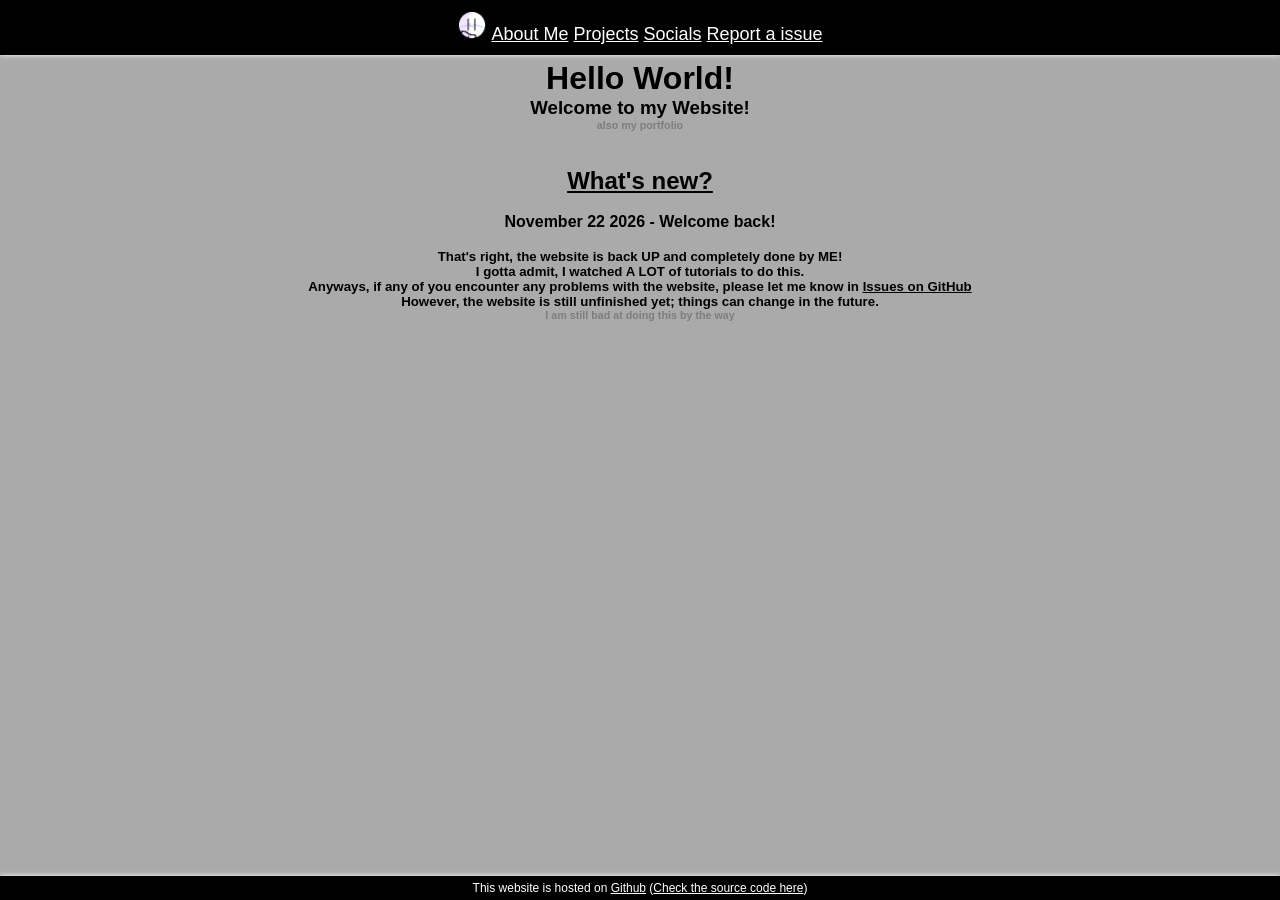
<file: index.html>
<!DOCTYPE html>
<html lang="en">
    <head>
        <script src="scripts.js"></script>
        <link rel="stylesheet" href="style.css">
        <link rel="icon" type="image/x-icon" href="images\favicon.ico">
        <meta name="description" content="Welcome to my website/portfolio!">
        <title>J.B.B's Website</title>
    </head>
    <body>
        <header>
            <nav>
                <div id="buttonz">
                    <img src="images/favicon.ico" id="hicon" onclick="loadpage('https://johnnyb-boy.github.io')">
                    <a onclick="loadpage('Aboutme')">About Me</a>
                    <a onclick="loadpage('Projects')">Projects</a>
                    <a onclick="loadpage('Socials')">Socials</a>
                    <a onclick="loadpage('https://github.com/johnnyb-boy/johnnyb-boy.github.io/issues')">Report a issue</a>
                </div>
            </nav>
        </header>

        <div id="heart">
            <h1>Hello World!</h1>
            <h3>Welcome to my Website!</h3>
            <h6 id="portext">also my portfolio</h6><br><br>
            <h2><u>What's new?</u></h2><br>
            <h4>November 22 2026 - Welcome back!</h4><br>
            <h5>That's right, the website is back UP and completely done by ME!<br>I gotta admit, I watched A LOT of tutorials to do this.<br>Anyways, if any of you encounter any problems with the website, please let me know in <a href="https://github.com/johnnyb-boy/johnnyb-boy.github.io/issues">Issues on GitHub</a><br>However, the website is still unfinished yet; things can change in the future.</h5>
            <h6 id="portext">I am still bad at doing this by the way</h6>
        </div>
        
        <footer>
            <nav>
                <li>This website is hosted on <a href="https://github.com/">Github</a> (<a href="https://github.com/johnnyb-boy/johnnyb-boy.github.io/">Check the source code here</a>)</li>
            </nav>
        </footer>
    </body>
</html>
</file>
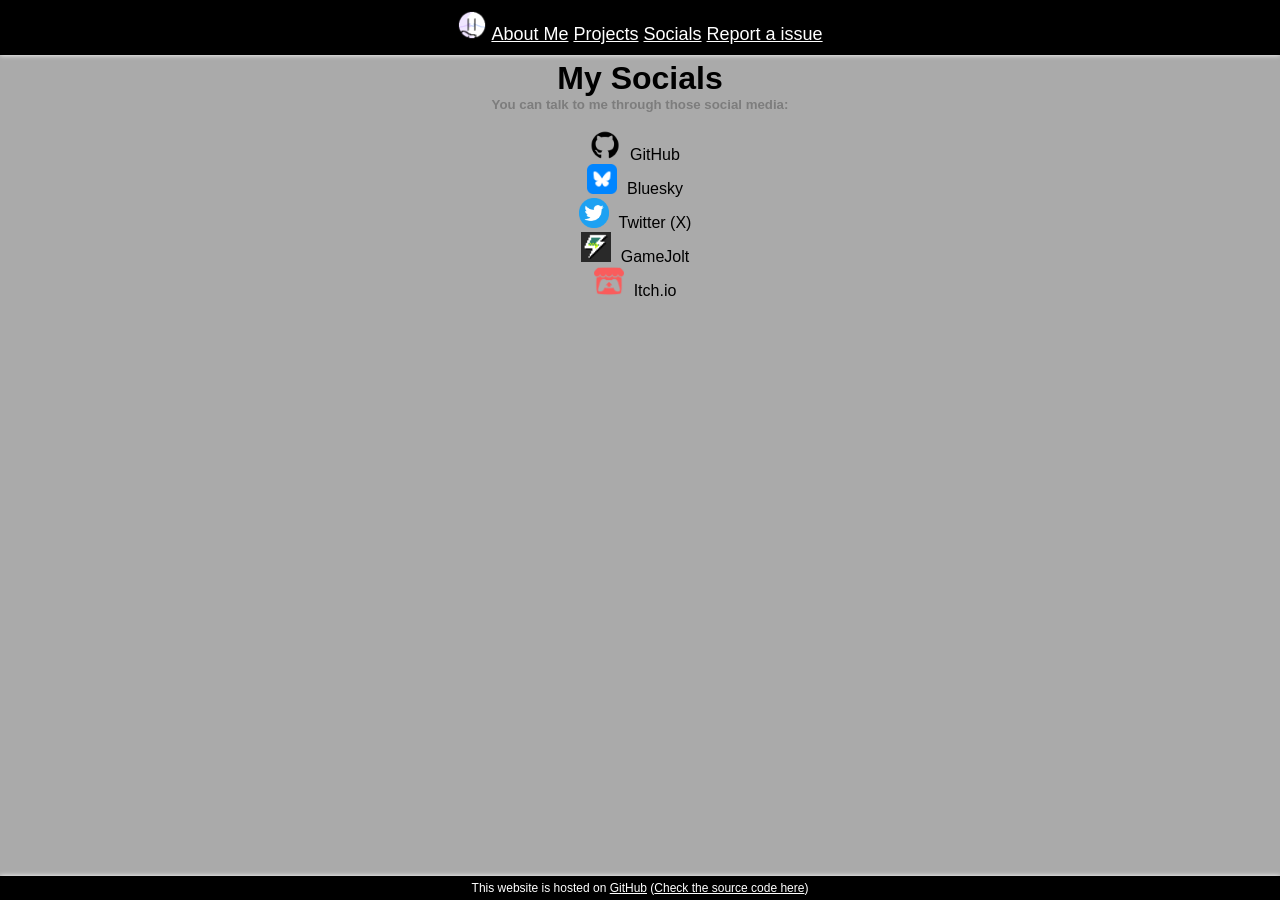
<file: Socials/index.html>
<!DOCTYPE html>
<html lang="en">
    <head>
        <script src="..\scripts.js"></script>
        <link rel="stylesheet" href="..\style.css">
        <link rel="icon" type="image/x-icon" href="..\images\favicon.ico">
        <meta name="description" content="You can talk to me through those social media">
        <title>J.B.B's Website - Socials</title>
    </head>
    <body>
        <header>
            <nav>
                <div id="buttonz">
                    <img src="../images/favicon.ico" id="hicon" onclick="loadpage('https://johnnyb-boy.github.io')">
                    <a onclick="loadpage('../Aboutme')">About Me</a>
                    <a onclick="loadpage('../Projects')">Projects</a>
                    <a onclick="loadpage('../Socials')">Socials</a>
                    <a onclick="loadpage('https://github.com/johnnyb-boy/johnnyb-boy.github.io/issues')">Report a issue</a>
                </div>
            </nav>
        </header>

        <div id="heart">
            <h1>My Socials</h1>
            <h5 id="portext">You can talk to me through those social media:</h5><br>
            <nav> <!--Idk how <nav> work ngl-->
                <img src="../images/github.png" id="socialicons" onclick="newpage('https://github.com/johnnyb-boy')"><li onclick="newpage('https://www.github.com/johnnyb-boy')" id="clickable">GitHub</li>
            </nav>
            <nav>
                <img src="../images/BlueSky.png" id="socialicons" onclick="newpage('https://bsky.app/profile/johnnyb-boy.bsky.social')"><li onclick="newpage('https://bsky.app/profile/johnnyb-boy.bsky.social')" id="clickable">Bluesky</li>
            </nav>
            <nav>
                <img src="../images/TwitterNotX.png" id="socialicons" onclick="newpage('https://x.com/@jbb_off')"><li onclick="newpage('https://x.com/@jbb_off')" id="clickable">Twitter (X)</li>
            </nav>
            <nav>
                <img src="../images/gamejolt.png" id="socialicons" onclick="newpage('https://gamejolt.com/@johnnyb_boy')"><li onclick="newpage('https://gamejolt.com/@johnnyb_boy')" id="clickable">GameJolt</li>
            </nav>
            <nav>
                <img src="../images/itch.png" id="socialicons" onclick="newpage('https://johnnyb-boy.itch.io/')"><li onclick="newpage('https://johnnyb-boy.itch.io/')" id="clickable">Itch.io</li>
            </nav>
        </div>
        
        <footer>
            <nav>
                <li>This website is hosted on <a href="https://github.com/">GitHub</a> (<a href="https://github.com/johnnyb-boy/johnnyb-boy.github.io/">Check the source code here</a>)</li>
            </nav>
        </footer>
    </body>
</html>
</file>
<file: style.css>
body{
    background-color: rgb(170, 170, 170);
    padding-top: 60px;
    padding-bottom: 40px;
}

*{
    padding: 0;
    margin: 0;
}

header{
    position: fixed;
    top: 0px;
    width: 100%;
    background-color: black;
    color: white;
    text-align: center;
    font-family:'Trebuchet MS', 'Lucida Sans Unicode', 'Lucida Grande', 'Lucida Sans', Arial, sans-serif;
    padding: 10px 0px;
    font-size: 18px;
    box-shadow: 0px 0px 5px;
}

footer{
    position: fixed;
    bottom: 0px;
    width: 100%;
    background-color: black;
    color: white;
    text-align: center;
    font-family:'Trebuchet MS', 'Lucida Sans Unicode', 'Lucida Grande', 'Lucida Sans', Arial, sans-serif;
    padding: 5px 0px;
    font-size: 12px;
    box-shadow: 0px 0px 5px;
    
}

li{
    display: inline;
    list-style: none;
    padding: 0px 10px;
}

a {
    color: inherit;
    text-decoration: underline;
}

#hicon{
    width: 30px;
    height: 30px;
    display: inline;
}

#buttonz{
    cursor: pointer;
}

#heart{
    font-family:Verdana, Geneva, Tahoma, sans-serif;
    font-size: auto;
    text-align: center;
}

#portext{
    color: rgb(125, 125, 125);
}

#socialicons{
    width: 30px;
    height: 30px;
    cursor: pointer;
}

#clickable{
    cursor: pointer;
}




#projlist{
    background-color: black;
    width: 90%;
    height: 90%;
}
</file>
